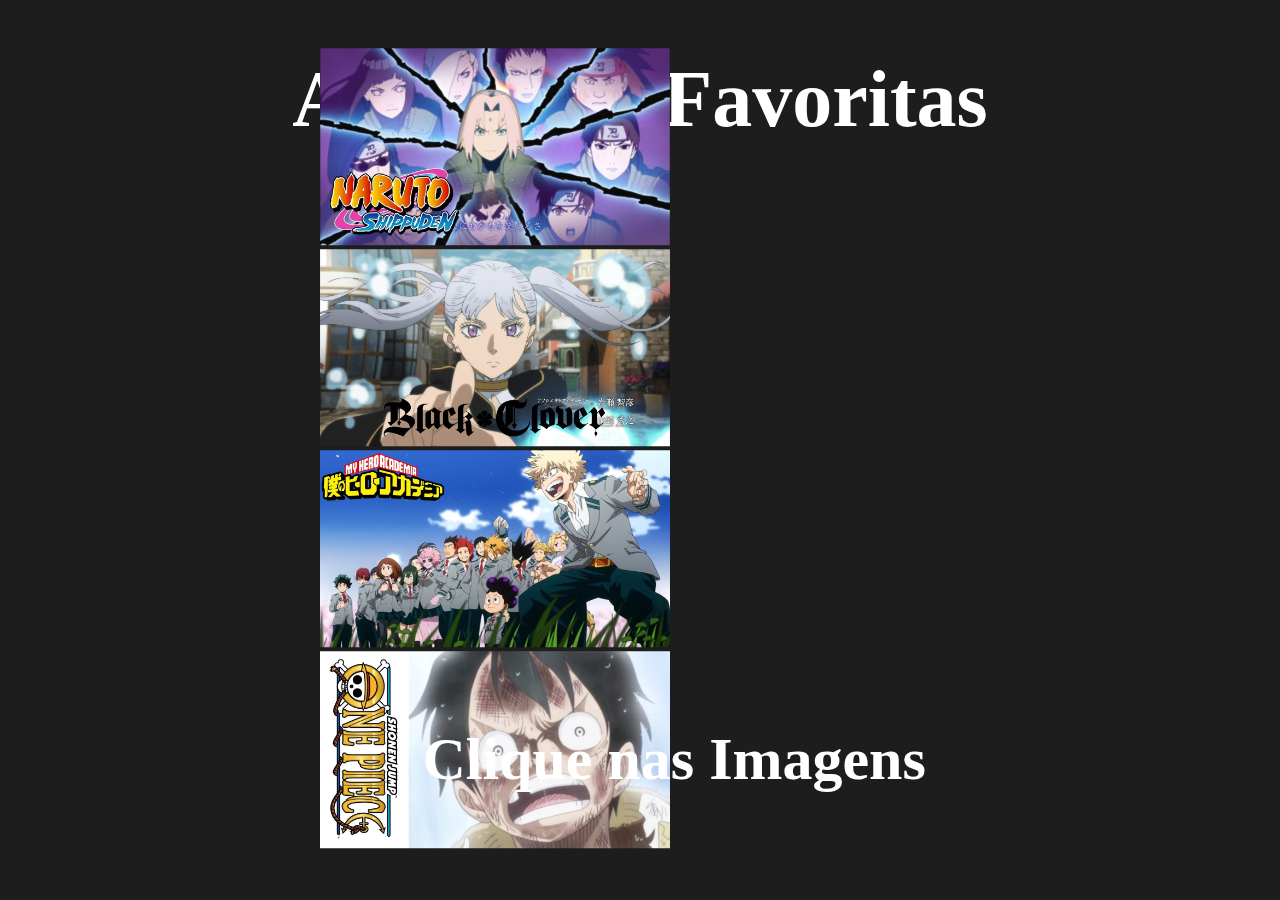
<file: html/index.html>
<!DOCTYPE html>
<html lang="pt-BR">
<head>
    <meta charset="UTF-8">
    <meta http-equiv="X-UA-Compatible" content="IE=edge">
    <meta name="viewport" content="width=device-width, initial-scale=1.0">
    <title>Aberturas Favoritas</title>
    <link rel="stylesheet" href="../css/style.css">
    <link rel="shortcut icon" href="../imagens/komisan.jpg" type="image/x-icon">
</head>
<body>
    <header>
        <h1>Aberturas Favoritas</h1>
    </header>
    <main>
        <div class="image-container">
            <nav>
                <a href="./naruto.html">
                    <img src="../imagens/Silhouette.jpg" alt="Silhouette" title="Naruto Shippuden - Opening 16 | Silhouette" width="350px">
                </a>
                <a href="./black-clover.html">
                    <img src="../imagens/black_rover.jpg" alt="BLACK ROVER par Vickeblanka" title="Black Clover - Opening 3 : BLACK ROVER par Vickeblanka" width="350px">
                <a href=""></a>
                <br>
                <a href="./boku-no-hero.html">
                    <img src="../imagens/polaris.jpg" alt="Polaris" title="My Hero Academia Season 4 – Opening Theme – Polaris
                    " width="350px">
                </a>
                <a href="./op.html">
                    <img src="../imagens/one_piece.jpg" alt="Hologram" title="One Piece – Opening Theme 20 – Hope" width="350px">
                </a>
            </nav>
        </div>
    </main>
    <footer class="text-footer">
        <div class="div-footer">
            <h2>Clique nas Imagens</h2>
        </div>        
    </footer>
</body>
</html>
</file>
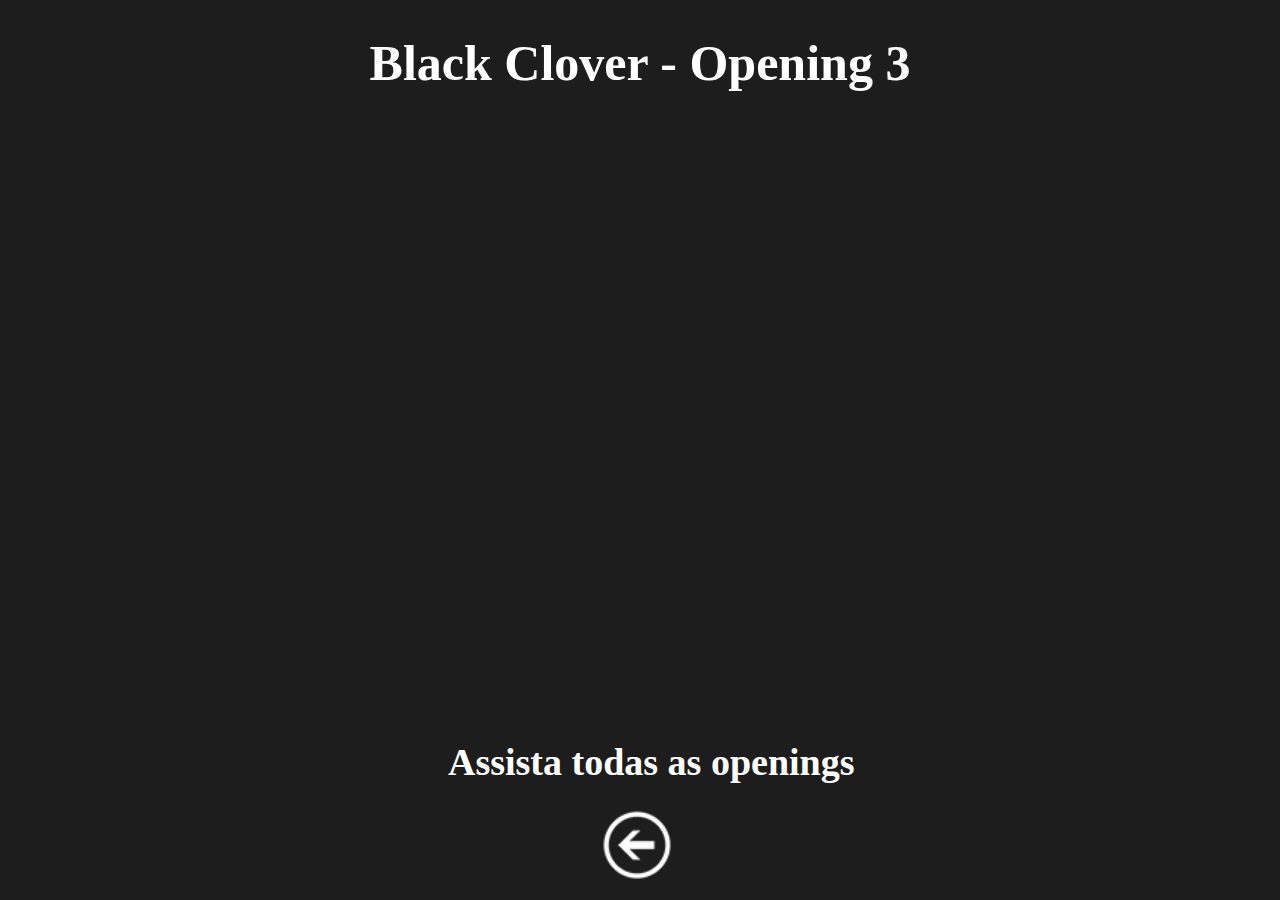
<file: html/black-clover.html>
<!DOCTYPE html>
<html lang="pt-BR">
<head>
    <meta charset="UTF-8">
    <meta http-equiv="X-UA-Compatible" content="IE=edge">
    <meta name="viewport" content="width=device-width, initial-scale=1.0">
    <title>Black Clover</title>
    <link rel="shortcut icon" href="../imagens/asta_favicon.jpg" type="image/x-icon">
    <link rel="stylesheet" href="../css/black-clover.css">
</head>
<body>
    <header>
        <h1>Black Clover - Opening 3</h1>
    </header>
    <main>
        <div class="video-container">
            <iframe width="900" height="500" src="https://www.youtube.com/embed/dsK8SsfqdHE" title="YouTube video player" frameborder="0" allow="accelerometer; autoplay; clipboard-write; encrypted-media; gyroscope; picture-in-picture" allowfullscreen></iframe>
        </div>
    </main>
    <footer>
        <div class="footer-container">
            <h2><a href="https://www.youtube.com/watch?v=_6KZI74zKfE&list=PLtwDCqqblBclwxAvPP0lTN56iWBjshBv7" target="__blank">Assista todas as openings</a></h2>
        </div>
        <a href="./index.html"><img src="../imagens/voltar.png" alt="voltar" id="voltar"></a>
        
    </footer>
</body>
</html>
</file>
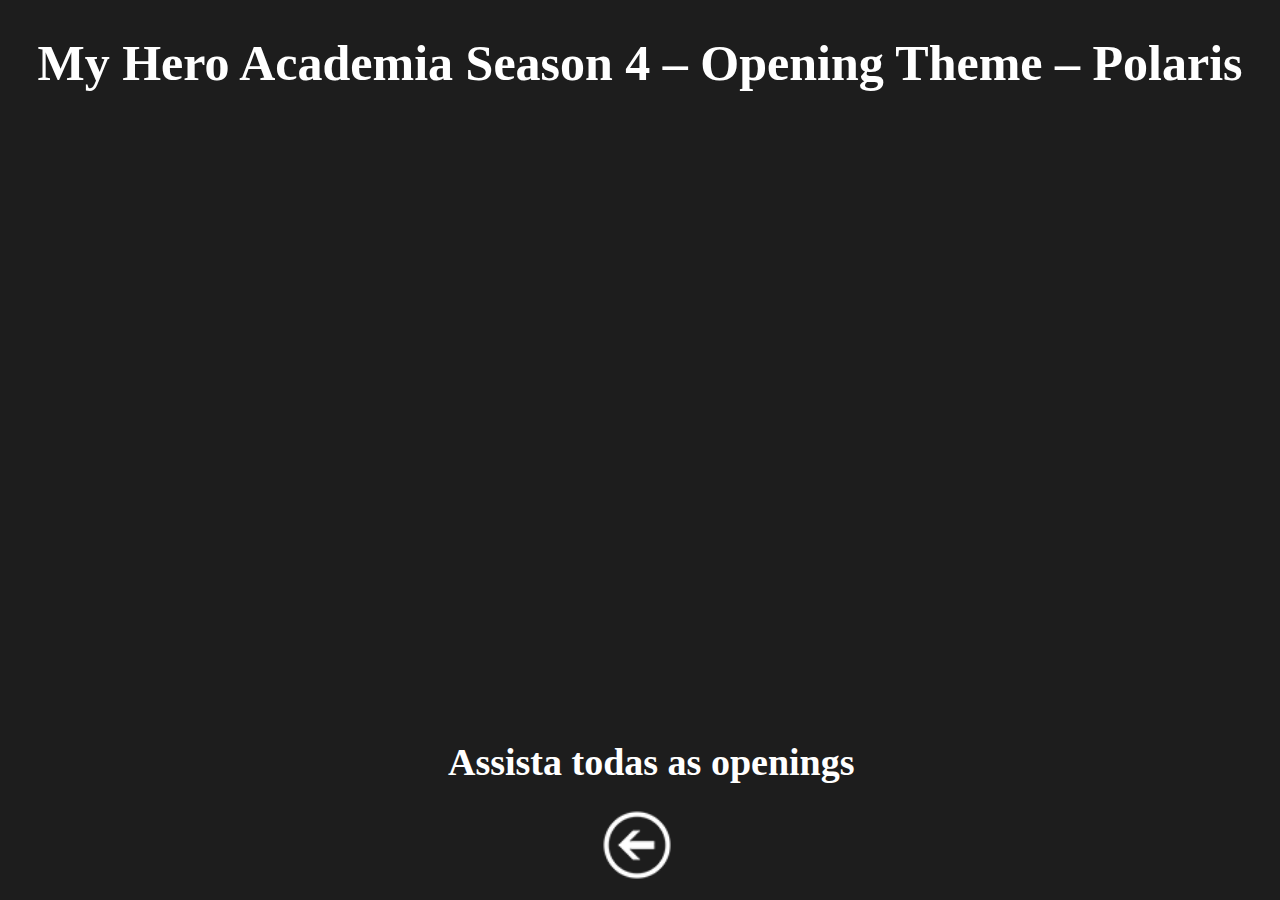
<file: html/boku-no-hero.html>
<!DOCTYPE html>
<html lang="pt-BR">
<head>
    <meta charset="UTF-8">
    <meta http-equiv="X-UA-Compatible" content="IE=edge">
    <meta name="viewport" content="width=device-width, initial-scale=1.0">
    <title>Boku no Hero</title>
    <link rel="stylesheet" href="../css/boku-no-hero.css">
    <link rel="shortcut icon" href="../imagens/midoriya_favicon.jpg" type="image/x-icon">
</head>
<body>
    <header>
        <h1>My Hero Academia Season 4 – Opening Theme – Polaris</h1>
    </header>
    <main>
        <div class="video-container">
            <iframe width="900" height="500" src="https://www.youtube.com/embed/-t5--PiJsWo" title="YouTube video player" frameborder="0" allow="accelerometer; autoplay; clipboard-write; encrypted-media; gyroscope; picture-in-picture" allowfullscreen></iframe>
        </div>
    </main>
    <footer class="text-footer">
        <div class="footer-container">
            <h2><a href="https://www.youtube.com/watch?v=iQGAPewPH1s&list=PLrUuQid6mAEjm6CdF1wPlG3z5N7uLqA42" target="__blank">Assista todas as openings</a></h2>
        </div>
        <a href="./index.html">
            <img src="../imagens/voltar.png" alt="voltar" id="voltar">
        </a>
    </footer>
</body>
</html>
</file>
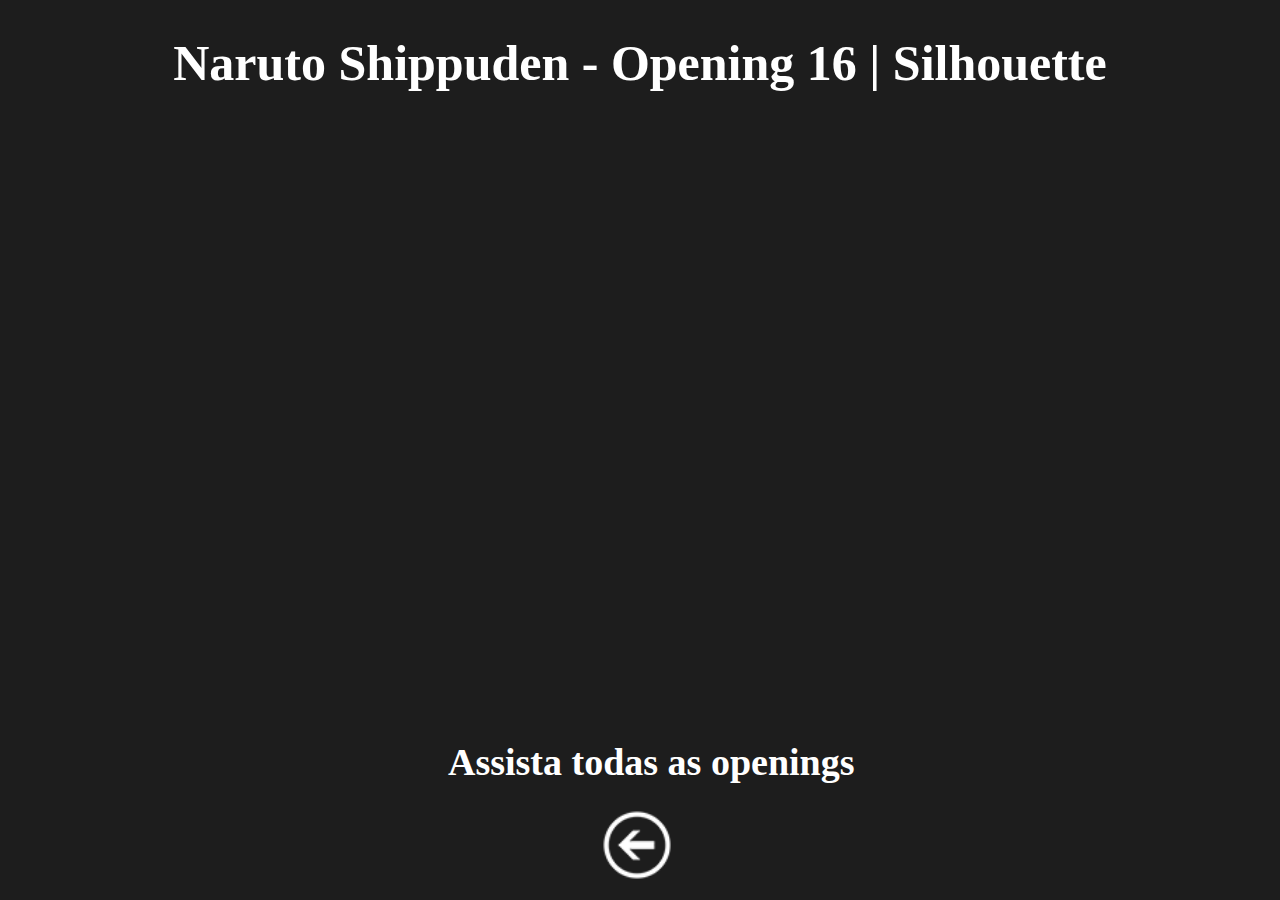
<file: html/naruto.html>
<!DOCTYPE html>
<html lang="en">
<head>
    <meta charset="UTF-8">
    <meta http-equiv="X-UA-Compatible" content="IE=edge">
    <meta name="viewport" content="width=device-width, initial-scale=1.0">
    <link rel="shortcut icon" href="../imagens/naruto_favicon.jpg" type="image/x-icon">
    <link rel="stylesheet" href="../css/naruto.css">
    <title>Naruto</title>
</head>
<body>
    <header>
        <h1>Naruto Shippuden - Opening 16 | Silhouette</h1>
    </header>
    <main>
        <div class="video-container">
            <iframe width="900" height="500" src="https://www.youtube.com/embed/zVgKnfN9i34" title="YouTube video player" frameborder="0" allow="accelerometer; autoplay; clipboard-write; encrypted-media; gyroscope; picture-in-picture" allowfullscreen></iframe>
        </div>
    </main>
    <footer class="text-footer">
        <div class="footer-container">
            <h2><a href="https://www.youtube.com/watch?v=vxvP9zSOL7s&list=PLqbDds_8ABxB47FwtKT9mNk1oh8owvzKe" target="__blank">Assista todas as openings</a></h2>
        </div>
        <a href="./index.html">
            <img src="../imagens/voltar.png" alt="voltar" id="voltar">
        </a>
    </footer>
</body>
</html>
</file>
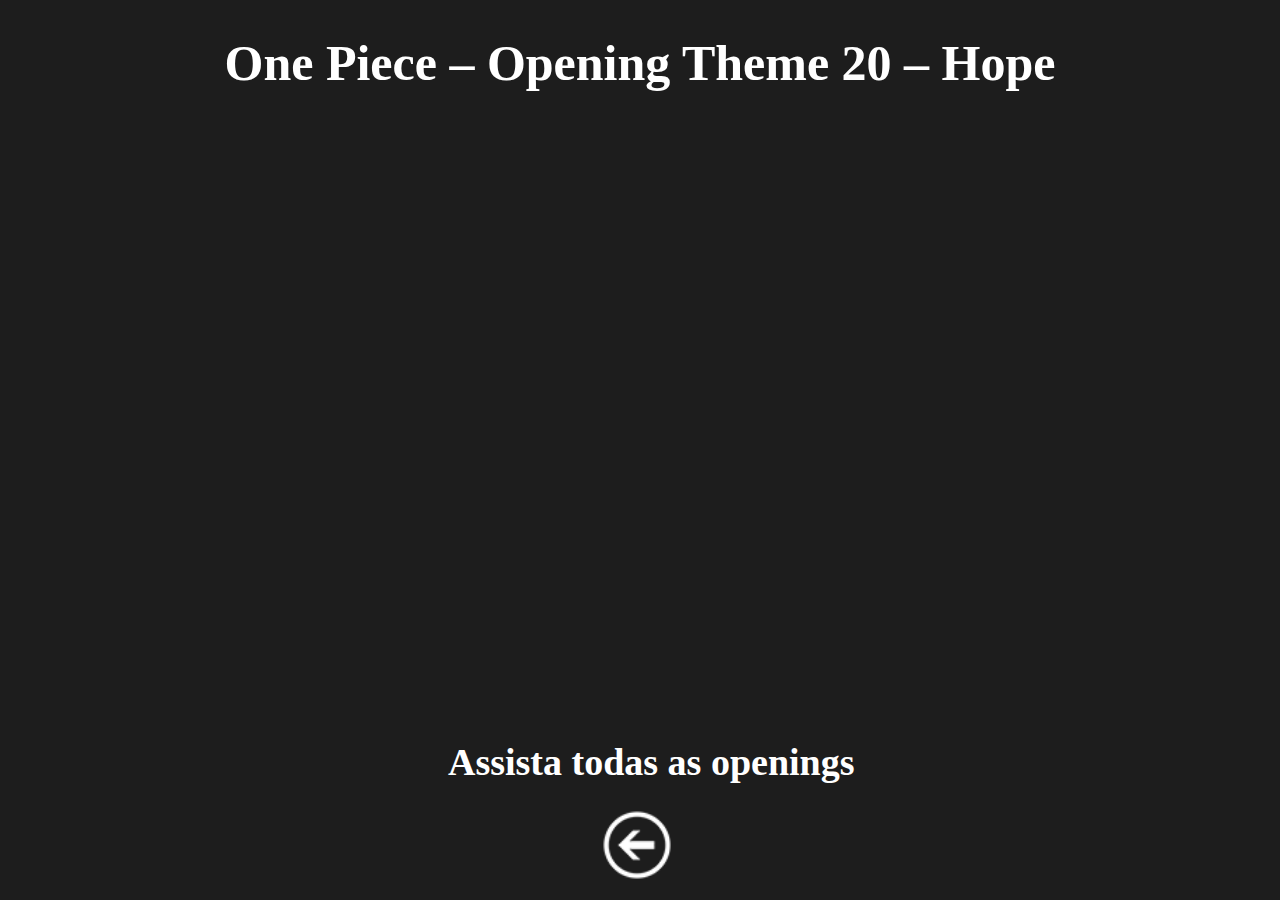
<file: html/op.html>
<!DOCTYPE html>
<html lang="pt-BR">
<head>
    <meta charset="UTF-8">
    <meta http-equiv="X-UA-Compatible" content="IE=edge">
    <meta name="viewport" content="width=device-width, initial-scale=1.0">
    <title>One Piece</title>
    <link rel="stylesheet" href="../css/op.css">
    <link rel="shortcut icon" href="../imagens/luffy_favicon.jpg" type="image/x-icon">
</head>
<body>
    <head>
        <h1>One Piece – Opening Theme 20 – Hope</h1>
    </head>
    <main>
        <div class="video-container">
            <iframe width="900" height="500" src="https://www.youtube.com/embed/Oo52vQyAR6w" title="YouTube video player" frameborder="0" allow="accelerometer; autoplay; clipboard-write; encrypted-media; gyroscope; picture-in-picture" allowfullscreen></iframe>
        </div>
    </main>
    <footer class="text-footer">
        <div class="footer-container">
            <h2><a href="https://www.youtube.com/watch?v=HRaoYuRKBaA&list=PL2R75x3ZazUDRZKsDU9-pi85DJ3WdGudI" target="__blank">Assista todas as openings</a></h2>
        </div>
        <a href="./index.html">
            <img src="../imagens/voltar.png" alt="voltar" id="voltar">
        </a>
    </footer>
</body>
</html>
</file>
<file: css/style.css>
body{
    background-color:#1d1d1d;
}

h1{
    color: #ffff;
    text-align: center;
    font-size: 80px;
    font-family:cursive;
}

.image-container{
    position: absolute;
    top: 50%;
    left: 50%;
    transform: translate(-50%, -50%);
}

.text-footer{
    color: #ffff;
    font-size: 40px;
    font-family:cursive;
}
.div-footer{
    position: absolute;
    top: 75%;
    left: 33%;
}
</file>
<file: css/black-clover.css>
body{
    background-color: #1d1d1d;
}
h1{
    color: #ffff;
    text-align: center;
    font-family: cursive;
    font-size: 50px;
}

.video-container{
    position: absolute;
    top: 50%;
    left: 50%;
    transform: translate(-50%, -50%);
}
a{
    text-decoration: none;
    color: #ffff;
    font-family: cursive;
    font-size: 38px;
}

.footer-container{
    position: absolute;
    top:80%;
    left: 35%;
}
#voltar{
    position: absolute;
    top:90%;
    left: 47%;
    width: 70px;
}
</file>
<file: css/boku-no-hero.css>
body{
    background-color: #1d1d1d;
}
h1{
    color: #ffff;
    text-align: center;
    font-family: cursive;
    font-size: 50px;
}

.video-container{
    position: absolute;
    top: 50%;
    left: 50%;
    transform: translate(-50%, -50%);
}
a{
    text-decoration: none;
    color: #ffff;
    font-family: cursive;
    font-size: 38px;
}

.footer-container{
    position: absolute;
    top:80%;
    left: 35%;
}
#voltar{
    position: absolute;
    top:90%;
    left: 47%;
    width: 70px;
}
</file>
<file: css/naruto.css>
body{
    background-color:#1d1d1d;
}

h1{
    color: #ffff;
    text-align: center;
    font-size: 50px;
    font-family: cursive;
}

.video-container{
    position: absolute;
    top: 50%;
    left: 50%;
    transform: translate(-50%, -50%);
}

a{
    text-decoration: none;
    color: #ffff;
    font-family: cursive;
    font-size: 38px;
}

.footer-container{
    position: absolute;
    top:80%;
    left: 35%;
}

#voltar{
    position: absolute;
    top:90%;
    left: 47%;
    width: 70px;
}
</file>
<file: css/op.css>
body{
    background-color: #1d1d1d;
}
h1{
    color: #ffff;
    text-align: center;
    font-family: cursive;
    font-size: 50px;
}

.video-container{
    position: absolute;
    top: 50%;
    left: 50%;
    transform: translate(-50%, -50%);
}
a{
    text-decoration: none;
    color: #ffff;
    font-family: cursive;
    font-size: 38px;
}

.footer-container{
    position: absolute;
    top:80%;
    left: 35%;
}
#voltar{
    position: absolute;
    top:90%;
    left: 47%;
    width: 70px;
}
</file>
